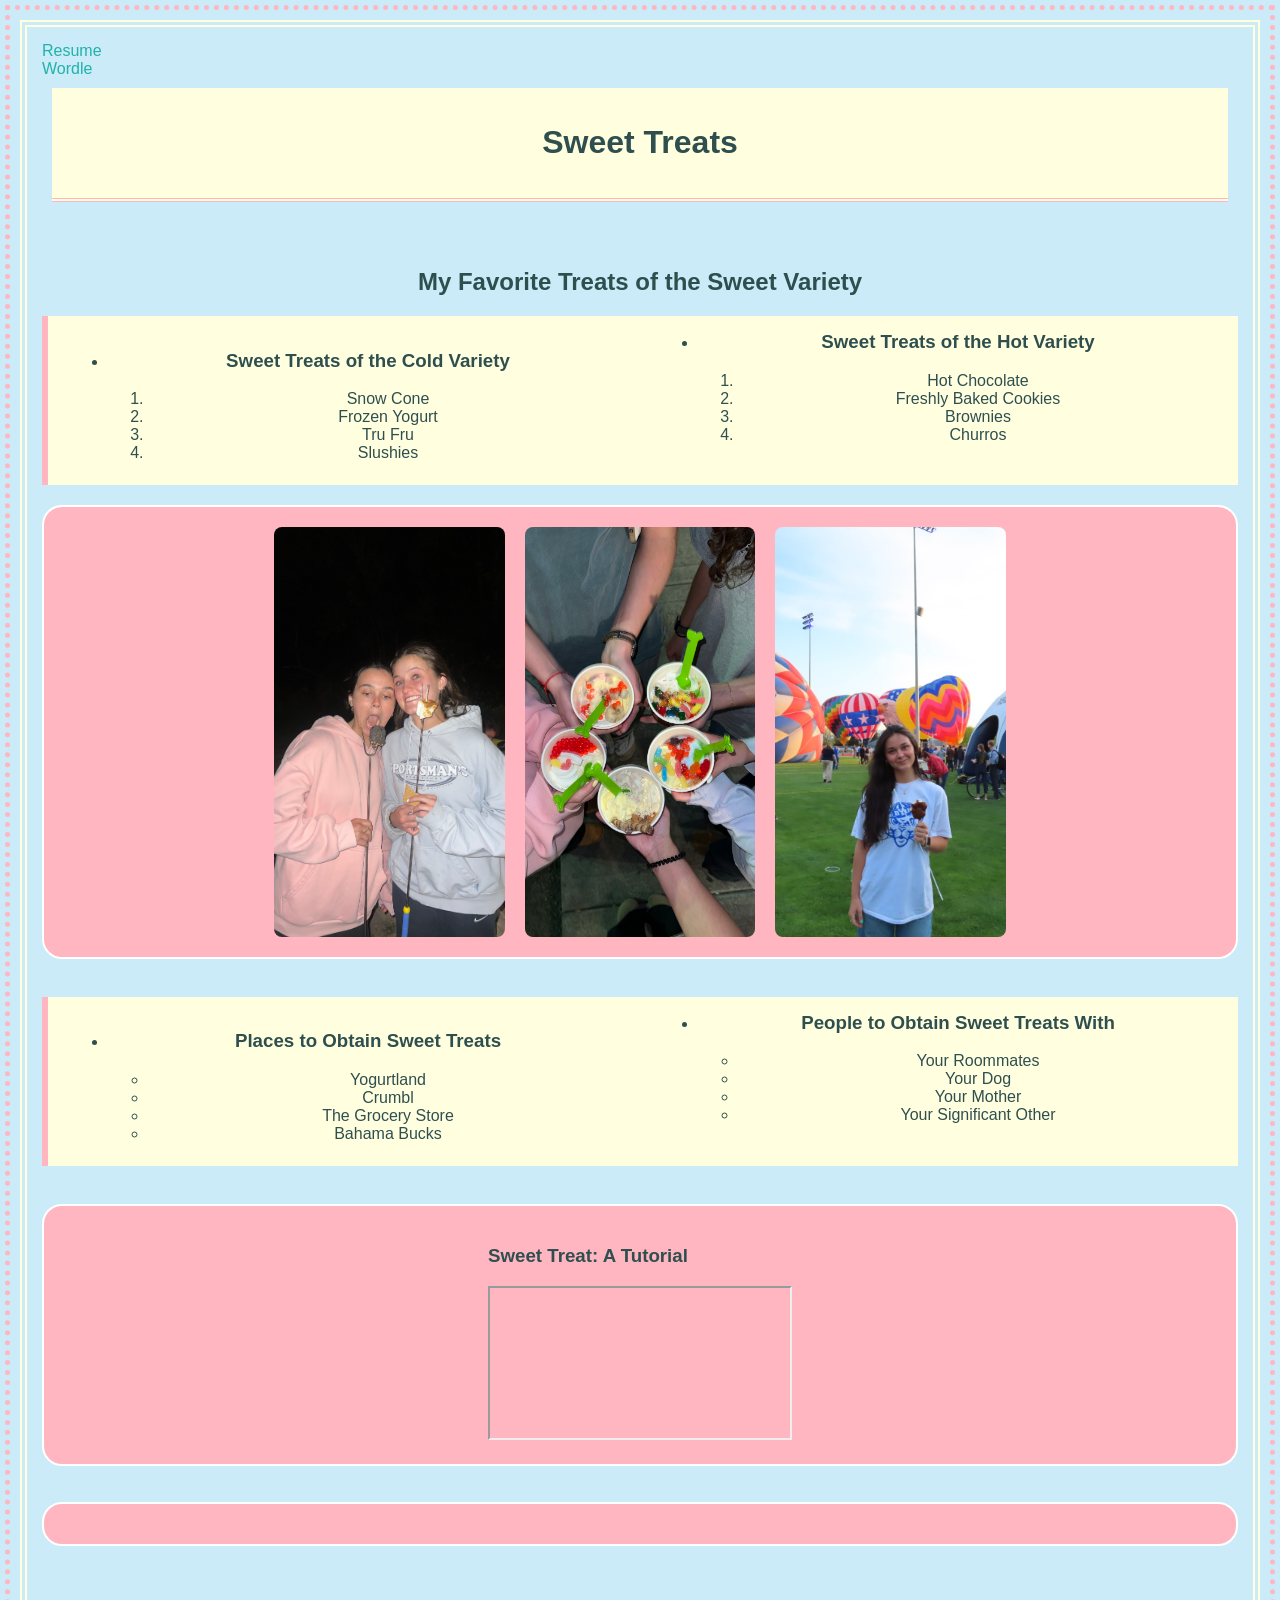
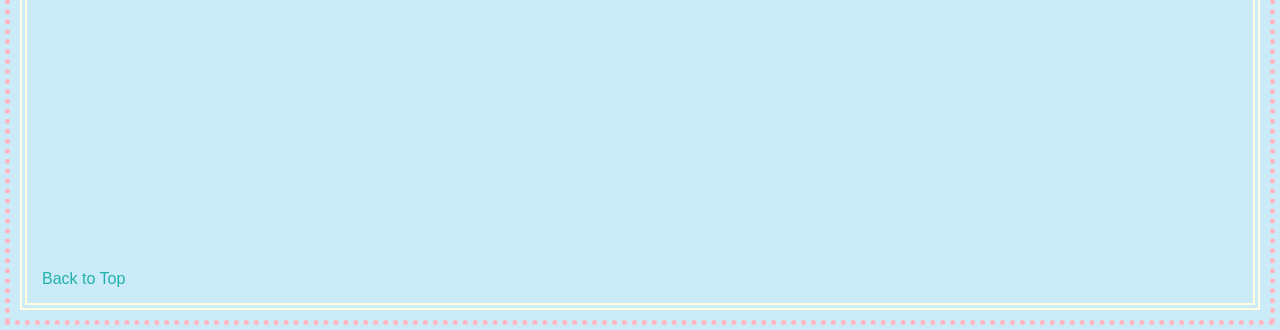
<file: fromScratch.html>
<!DOCTYPE html>
<html lang="en">
<head>
    <meta charset="UTF-8">
    <meta name="viewport" content="width=device-width, initial-scale=1.0">
    <title>Sweet Treats</title>
    <link href="css/scratchstyles.css" rel="stylesheet"/>
    <a href="index.html">Resume</a>
    <br>
    <a href="game.html">Wordle</a>
</head>
<body>
    <div class="hero">
  <h1 id="#top">Sweet Treats</h1>
    </div>
<br><br>
    <h2>My Favorite Treats of the Sweet Variety</h2>
<div class="list-box">
<ul>
  <li>
    <h3>Sweet Treats of the Cold Variety</h3>
    <ol>
      <li>Snow Cone</li>
      <li>Frozen Yogurt</li>
      <li>Tru Fru</li>
      <li>Slushies</li>
    </ol>
  </li>
  <li>
    <h3>Sweet Treats of the Hot Variety</h3>
    <ol>
      <li>Hot Chocolate</li>
      <li>Freshly Baked Cookies</li>
      <li>Brownies</li>
      <li>Churros</li>
    </ol>
  </li>
</ul>
</div>
<div class="card">
  <img src="images/img1.jpeg" alt="Image 1">
  <img src="images/img2.jpeg" alt="Image 2">
  <img src="images/img3.jpeg" alt="Image 3">
</div>
<br>
<div class="list-box">
    <ul>
  <li>
    <h3>Places to Obtain Sweet Treats</h3>
    <ul>
        <li>Yogurtland</li>
        <li>Crumbl</li>
        <li>The Grocery Store</li>
        <li>Bahama Bucks</li>
    </ul>
  </li>
  <li>
    <h3>People to Obtain Sweet Treats With</h3>
    <ul>
        <li>Your Roommates</li>
        <li>Your Dog</li>
        <li>Your Mother</li>
        <li>Your Significant Other</li>
    </ul>
  </li>
</ul>
</div>
<br>
<div class="card">

  <div class="video-box">
    <h3>Sweet Treat: A Tutorial</h3>

    <iframe 
      src="https://www.youtube.com/embed/fYuLzUeDE-Y"
      allowfullscreen>
    </iframe>
  </div>
</div>
<br>
<br>
<div class="card" class='tableauPlaceholder' id='viz1776839411265' style='position: relative'><noscript><a href='#'>
    <img alt='Gym Tracker ' src='https:&#47;&#47;public.tableau.com&#47;static&#47;images&#47;Gy&#47;GymTracker_17768392855240&#47;GymTracker&#47;1_rss.png' style='border: none' /></a>
    </noscript>
    <object class='tableauViz'  style='display:none;'>
    <param name='host_url' value='https%3A%2F%2Fpublic.tableau.com%2F' /> 
    <param name='embed_code_version' value='3' /> 
    <param name='site_root' value='' />
    <param name='name' value='GymTracker_17768392855240&#47;GymTracker' />
    <param name='tabs' value='no' />
    <param name='toolbar' value='yes' />
    <param name='static_image' value='https:&#47;&#47;public.tableau.com&#47;static&#47;images&#47;Gy&#47;GymTracker_17768392855240&#47;GymTracker&#47;1.png' /> 
    <param name='animate_transition' value='yes' />
    <param name='display_static_image' value='yes' />
    <param name='display_spinner' value='yes' />
    <param name='display_overlay' value='yes' />
    <param name='display_count' value='yes' />
    <param name='language' value='en-US' /><param name='filter' value='publish=yes' />
    </object></div>                
    <script type='text/javascript'>        
            var divElement = document.getElementById('viz1776839411265');
                                var vizElement = divElement.getElementsByTagName('object')[0]; 
                                                   if ( divElement.offsetWidth > 800 ) { vizElement.style.width='1426px';vizElement.style.height='987px';} else if ( divElement.offsetWidth > 500 ) { vizElement.style.width='1426px';vizElement.style.height='987px';} else { vizElement.style.width='100%';vizElement.style.height='5477px';} 
                                                                       var scriptElement = document.createElement('script'); 
                                                                                          scriptElement.src = 'https://public.tableau.com/javascripts/api/viz_v1.js';  
                                                                                                            vizElement.parentNode.insertBefore(scriptElement, vizElement); 
                                                                                                                           </script>
<br><br><br><br><br><br><br><br><br><br><br><br><br><br><br><br><br><br>
<a href="#top">Back to Top</a>
</body>
</html>
</file>
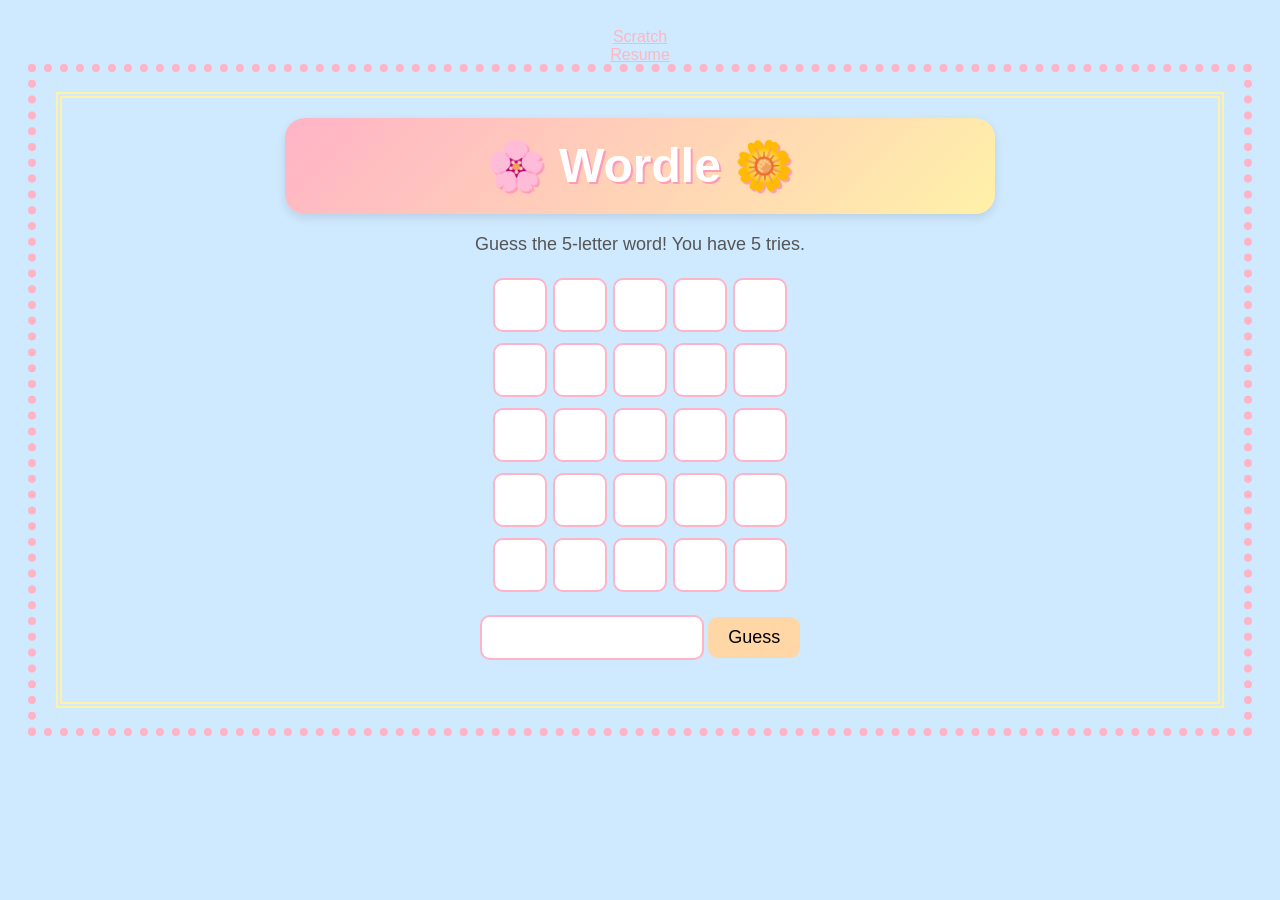
<file: game.html>
<!DOCTYPE html>
<html>
<head>
<title>Wordle</title>
<a href="fromScratch.html" style="color:lightpink;">Scratch</a>
<br>
<a href="index.html" style="color:lightpink;">Resume</a>
</head>

<body style="background:#cfe9ff; font-family:'Arial Rounded MT Bold', Arial; text-align:center; padding:20px;">
    <div style="
    border: 8px dotted #ffb3c6;
    padding:20px;
">
    <div style="
        border: 6px double #fff1a8;
        padding:20px;
    ">
<!-- HEADER / LOGO -->
<div style="
    background:linear-gradient(135deg, #ffb3c6, #fff1a8);
    padding:20px;
    border-radius:20px;
    width:60%;
    margin:0 auto 20px auto;
    box-shadow:0 4px 10px rgba(0,0,0,0.1);
">
    <h1 style="margin:0; font-size:48px; color:#ffffff; text-shadow:2px 2px #ff9bb5;">
        🌸 Wordle 🌼
    </h1>
</div>

<p style="color:#555; font-size:18px;">Guess the 5‑letter word! You have 5 tries.</p>

<!-- GAME BOARD -->
<div id="board" style="width:300px; margin:20px auto;"></div>

<!-- INPUT -->
<input id="guessInput" maxlength="5"
       style="padding:10px; font-size:18px; width:200px; text-transform:uppercase; border-radius:10px; border:2px solid #ffb3c6;">
<button onclick="submitGuess()"
        style="padding:10px 20px; font-size:18px; background:#ffd6a5; border:none; cursor:pointer; border-radius:10px;">
        Guess
</button>

<p id="message" style="font-size:22px; margin-top:20px; font-weight:bold;"></p>

<!-- PLAY AGAIN BUTTON -->
<button id="playAgain" onclick="restartGame()"
        style="display:none; margin-top:20px; padding:12px 25px; font-size:20px; background:#ffb3c6; border:none; border-radius:12px; cursor:pointer;">
        Play Again 💕
</button>

<!-- CONFETTI CANVAS -->
<canvas id="confettiCanvas" style="position:fixed; top:0; left:0; pointer-events:none;"></canvas>

<script>
// ----- GAME SETUP -----
let answer = "APPLE"; // Change word here
let attempts = 0;
const maxAttempts = 5;

const board = document.getElementById("board");

// Create board rows
for (let i = 0; i < maxAttempts; i++) {
    const row = document.createElement("div");
    row.style.display = "flex";
    row.style.justifyContent = "center";
    row.style.marginBottom = "5px";

    for (let j = 0; j < 5; j++) {
        const box = document.createElement("div");
        box.style.width = "50px";
        box.style.height = "50px";
        box.style.border = "2px solid #ffb3c6";
        box.style.margin = "3px";
        box.style.fontSize = "30px";
        box.style.display = "flex";
        box.style.alignItems = "center";
        box.style.justifyContent = "center";
        box.style.background = "white";
        box.style.borderRadius = "10px";
        box.style.transition = "transform 0.2s ease, background 0.3s ease";
        row.appendChild(box);
    }
    board.appendChild(row);
}

// ----- ANIMATIONS -----
function popTile(tile) {
    tile.style.transform = "scale(1.2)";
    setTimeout(() => tile.style.transform = "scale(1)", 150);
}

function shakeRow(row) {
    row.style.animation = "shake 0.4s";
    setTimeout(() => row.style.animation = "", 400);
}

document.head.insertAdjacentHTML("beforeend", `
<style>
@keyframes shake {
    0% { transform: translateX(0); }
    25% { transform: translateX(-5px); }
    50% { transform: translateX(5px); }
    75% { transform: translateX(-5px); }
    100% { transform: translateX(0); }
}
</style>
`);

// ----- HANDLE GUESSES -----
function submitGuess() {
    const input = document.getElementById("guessInput");
    let guess = input.value.toUpperCase();

    if (guess.length !== 5) {
        shakeRow(board.children[attempts]);
        return;
    }

    if (attempts >= maxAttempts) return;

    const row = board.children[attempts].children;

    // Fill letters + pop animation
    for (let i = 0; i < 5; i++) {
        row[i].textContent = guess[i];
        popTile(row[i]);
    }

    // Color feedback
    for (let i = 0; i < 5; i++) {
        setTimeout(() => {
            if (guess[i] === answer[i]) {
                row[i].style.background = "#ffb3c6"; // pink
            } else if (answer.includes(guess[i])) {
                row[i].style.background = "#fff1a8"; // yellow
            } else {
                row[i].style.background = "#d3d3d3"; // gray
            }
        }, i * 200);
    }

    attempts++;

    if (guess === answer) {
        document.getElementById("message").textContent = "You got it! 🎉";
        startConfetti();
        document.getElementById("guessInput").disabled = true;
        document.getElementById("playAgain").style.display = "inline-block";
    } else if (attempts === maxAttempts) {
        document.getElementById("message").textContent = "Out of guesses! The word was " + answer;
        document.getElementById("playAgain").style.display = "inline-block";
    }

    input.value = "";
}

// ----- CONFETTI -----
const canvas = document.getElementById("confettiCanvas");
const ctx = canvas.getContext("2d");
canvas.width = window.innerWidth;
canvas.height = window.innerHeight;

let confettiPieces = [];

function startConfetti() {
    for (let i = 0; i < 200; i++) {
        confettiPieces.push({
            x: Math.random() * canvas.width,
            y: Math.random() * canvas.height - canvas.height,
            size: Math.random() * 8 + 4,
            color: ["#ffb3c6", "#ffd6a5", "#fff1a8"][Math.floor(Math.random()*3)],
            speed: Math.random() * 3 + 2
        });
    }
    requestAnimationFrame(updateConfetti);
}

function updateConfetti() {
    ctx.clearRect(0, 0, canvas.width, canvas.height);

    confettiPieces.forEach(p => {
        ctx.fillStyle = p.color;
        ctx.fillRect(p.x, p.y, p.size, p.size);
        p.y += p.speed;
    });

    confettiPieces = confettiPieces.filter(p => p.y < canvas.height);

    if (confettiPieces.length > 0) {
        requestAnimationFrame(updateConfetti);
    }
}

// ----- RESTART GAME -----
function restartGame() {
    location.reload();
}
</script>
    </div>
</div>
</body>
</html>
</file>
<file: css/scratchstyles.css>
.hero {
  background-color: lightyellow;
  padding:15px;
  margin: 10px;
  text-align: center;
  border-bottom: 4px double lightpink;
}
h2 {
    text-align: center;
}
body {
  background-color: rgb(202, 235, 247);
  margin: 10px;
  border: 7px double lightyellow;
  padding: 15px;
  font-family:'Segoe UI', Tahoma, Geneva, Verdana, sans-serif;
  color: darkslategray
}
html {
  border: 5px dotted lightpink;
  margin: 5px
}
a {
  color: lightseagreen;
  text-decoration: none;
}

a:hover {
  text-decoration: underline
}
.card {
  background: lightpink;
  padding: 20px;
  border: 2px solid white;
  border-radius: 20px;
  display: flex;            
  gap: 20px;                
  justify-content: center;  
}
.card img {
  width: 20%;              
  border-radius: 8px;      
  object-fit: cover;        
}
.list-box {
background: lightyellow;
  border-left: 6px solid lightpink;
  padding: 15px 20px;
  margin: 20px 0;
  columns: 2;
  column-gap: 30px;
  list-style-type: square;
  text-align: center
}
</file>
